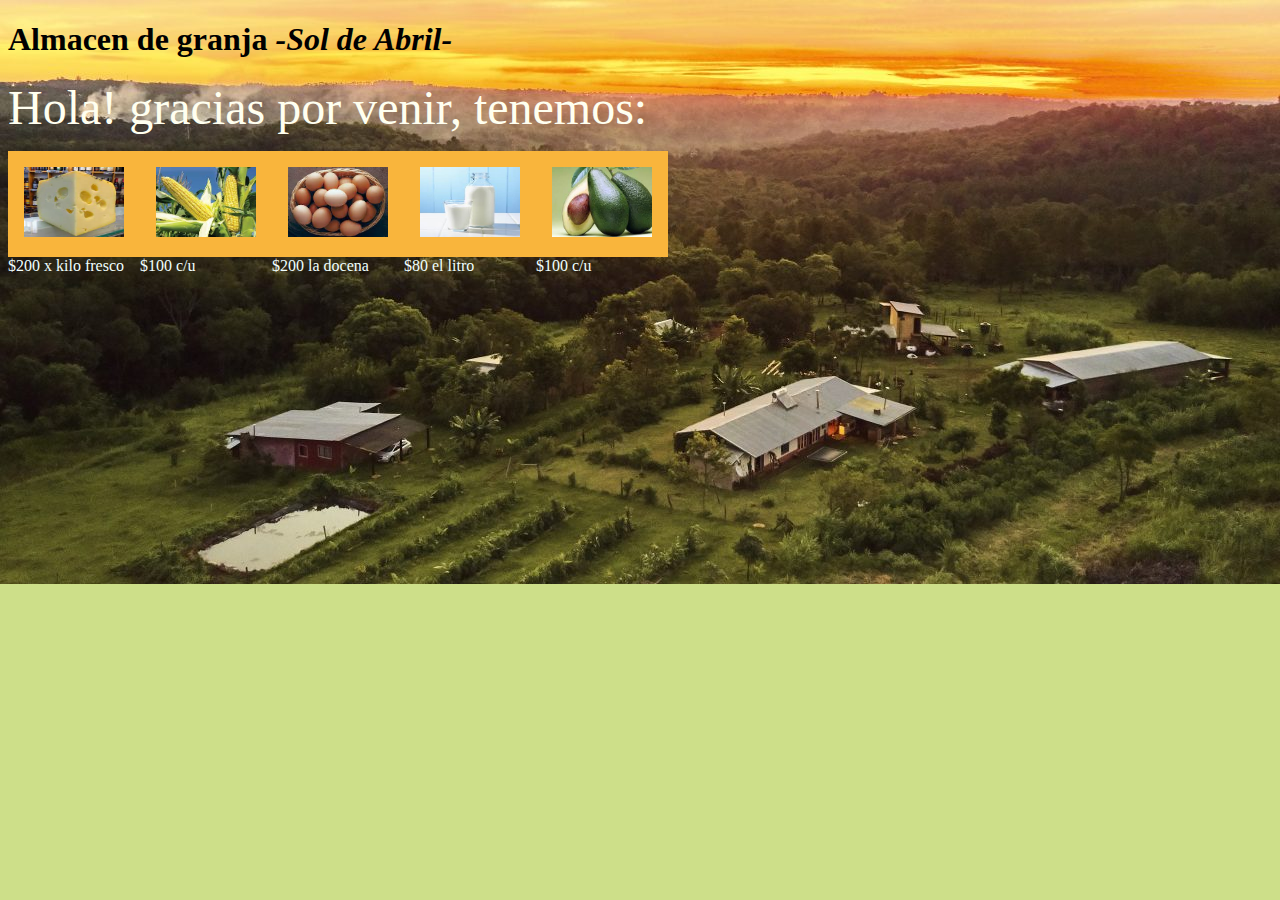
<file: index.html>
<!DOCTYPE html>
<html lang="en">
<head>
    <meta charset="UTF-8">
    <meta http-equiv="X-UA-Compatible" content="IE=edge">
    <meta name="viewport" content="width=device-width, initial-scale=1.0">
    <h1 class="almacen">Almacen de granja <i>-Sol de Abril-</i> </h1>
    <title>Almacen de granja</title>
    
    
</head>
    
<body bgcolor="#cddf89">
    <link rel="stylesheet" href="menu.css">

          
<font size=22 color=fffffff face="Tahoma">Hola! gracias por venir, tenemos:</font>
   
<nav class="menu">
    <ul>

    <li><a href="cheese.html"><img src="pics/cheese.jpg" width="100" height="70"></a>$200 x kilo fresco</li>
    <li><a href="corn.html"><img src="pics/corn.jpg" width="100" height="70"></a>$100 c/u</li>
    <li><a href="eggs.html"><img src="pics/egg.jpg" width="100" height="70"></a>$200 la docena</li>
    <li><a href="milk.html"><img src="pics/milk.jpg" width="100" height="70"></a>$80 el litro</li>
    <li><a href="palta.html"><img src="pics/palta.jpg" width="100" height="70"></a>$100 c/u</li>
    </ul>   
    </nav>
</body>
</html>
</file>
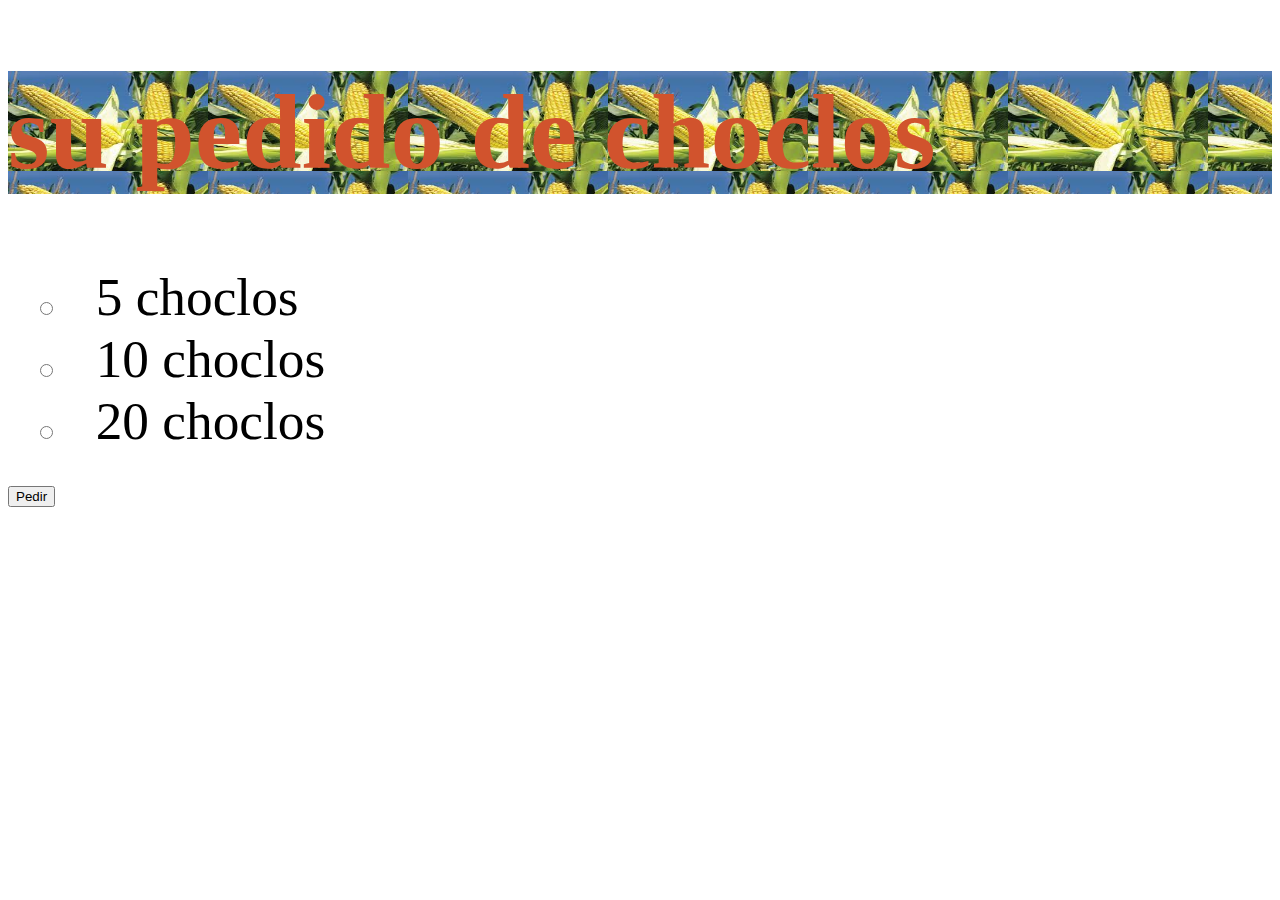
<file: corn.html>
<!DOCTYPE html>
<html lang="en">
<head>
    <meta charset="UTF-8">
    <meta http-equiv="X-UA-Compatible" content="IE=edge">
    <meta name="viewport" content="width=device-width, initial-scale=1.0">
    <title>corn</title>
</head> <style>
    body {color: black; font-size: 40pt;}
    h1   {color: rgb(209, 83, 45); background-image: url(pics/corn.jpg); background-size: 200px 100px ;}
    p    {color: black;}
    form {font-size: 40pt;}
    </style>
<body>
    <h1>su pedido de choclos</h1>
    <form>
          <input type="radio" id="corn" name="corn" value="corn">
          <label for="corn"> 5 choclos</label><br>
          <input type="radio" id="corn" name="corn" value="chocloS">
          <label for="corn">10 choclos</label><br>
          <input type="radio" id="choclo" name="" value="">
          <label for="corn">20 choclos</label><br>
               <input type="submit" value="Pedir">
        </form> 
    
</body>
</html>
</file>
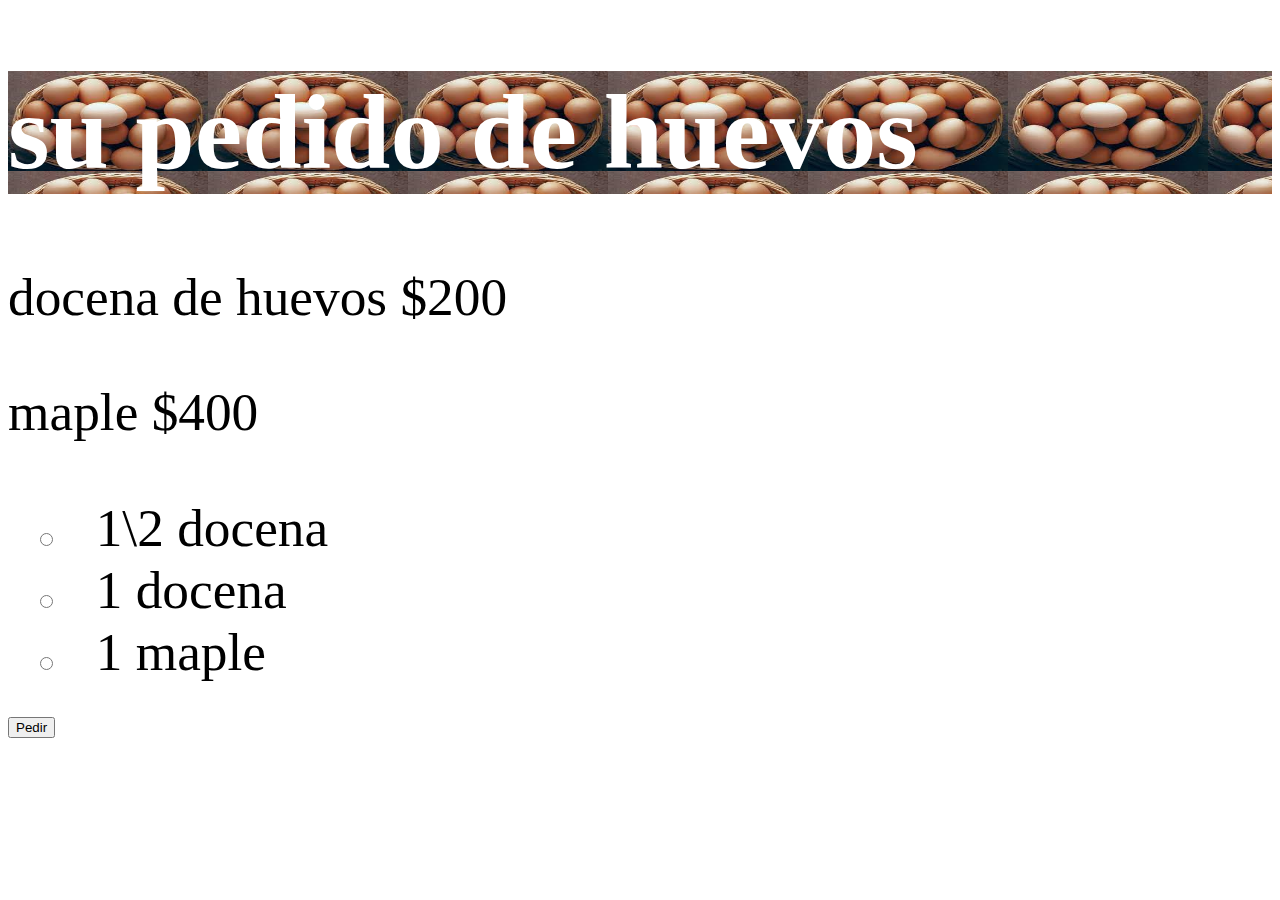
<file: eggs.html>
<!DOCTYPE html>
<html lang="en">
<head>
    <meta charset="UTF-8">
    <meta http-equiv="X-UA-Compatible" content="IE=edge">
    <meta name="viewport" content="width=device-width, initial-scale=1.0">
    <title>eggs</title>
</head> <style>
    body {color: black;font-size: 40pt;}
    h1   {color: white; background-image: url(pics/egg.jpg); background-size: 200px 100px ;}
    p    {color: black; font-size: 40pt;}
    </style>
<body>
    <h1>su pedido de huevos</h1>
    <p>docena de huevos $200</p>
    <p>maple $400</p>
    
    <form>
          <input type="radio" id="" name="" value="">
          <label for="">1\2 docena</label><br>
          <input type="radio" id="" name="" value="">
          <label for="css">1 docena</label><br>
          <input type="radio" id="javascript" name="fav_language" value="JavaScript">
          <label for="">1 maple</label><br>
        <input type="submit" value="Pedir">
        </form> 
    
</body>
</html>
</file>
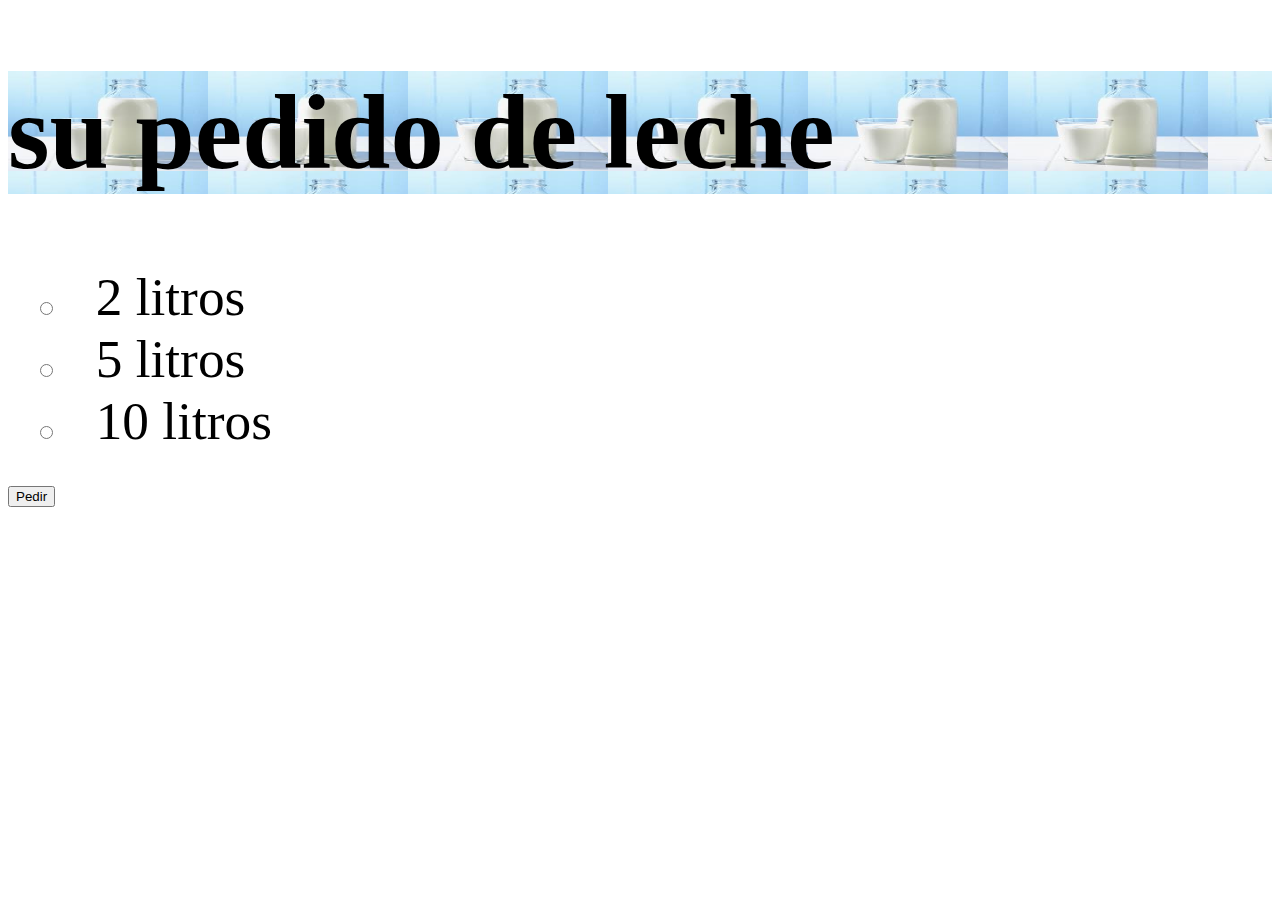
<file: milk.html>
<!DOCTYPE html>
<html lang="en">
<head>
    <meta charset="UTF-8">
    <meta http-equiv="X-UA-Compatible" content="IE=edge">
    <meta name="viewport" content="width=device-width, initial-scale=1.0">
    <title>milk </title>
</head> <style>
    body {color: black; font-size: 40pt;}
    h1   {size: 400px;  color: black; background-image: url(pics/milk.jpg); background-size: 200px 100px ;}
    p    {color: black font-size: 40pt;}
    </style>
<body>
    <h1>su pedido de leche</h1>
    <form>
          <input type="radio" id="2" name="2" value="2">
          <label for="2">2 litros</label><br>
          <input type="radio" id="5" name="5" value="5">
          <label for="5">5 litros</label><br>
          <input type="radio" id="10" name="10" value="10">
          <label for="10">10 litros</label><br>
        <input type="submit" value="Pedir">
        </form> 
</body>
</html>
</file>
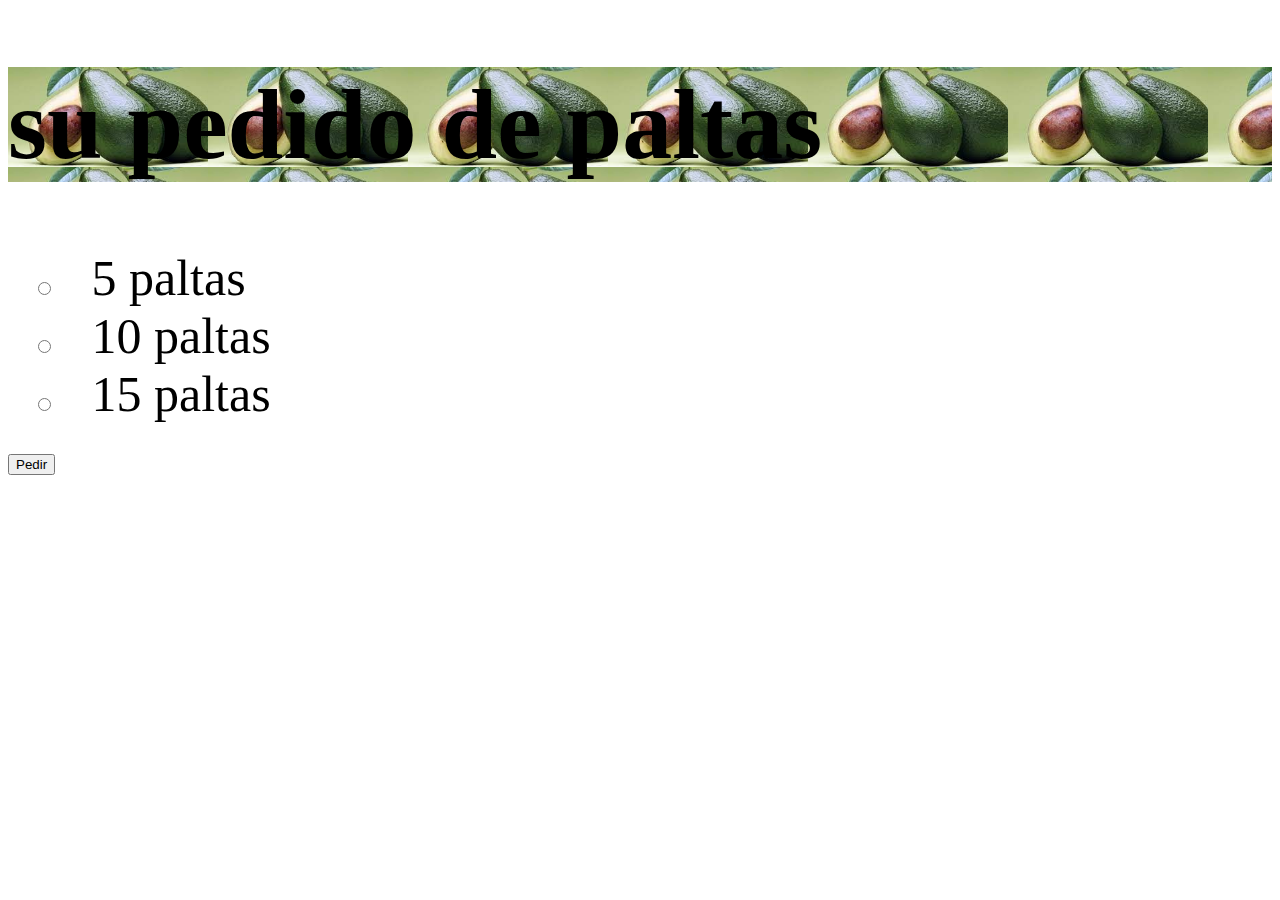
<file: palta.html>
<!DOCTYPE html>
<html lang="en">
<head>
    <meta charset="UTF-8">
    <meta http-equiv="X-UA-Compatible" content="IE=edge">
    <meta name="viewport" content="width=device-width, initial-scale=1.0">
    <title>palta</title>
</head> <style>
    body {color: black; font-size: 50px;}
    h1   {color: black; background-image: url(pics/palta.jpg); background-size: 200px 100px ;}
    p    {color: red;}
    </style>
<body>
    <h1>su pedido de paltas</h1>
    <form>
          <input type="radio" id="5" name="5" value="5">
          <label for="5">5 paltas</label><br>
          <input type="radio" id="10" name="10" value="10">
          <label for="10">10 paltas</label><br>
          <input type="radio" id="15" name="15" value="15">
          <label for="15">15 paltas</label><br>
        <input type="submit" value="Pedir">
        </form> 
    
</body>
</html>
</file>
<file: menu.css>
.almcen { font-family: fantasy; font-size: larger;}
body {
    background-image: url(pics/granjalechuza.jpg); background-repeat: no-repeat; background-size: cover;
  }

.menu ul {

    display: flex;

    padding: 0;

    margin: 0.5;

    list-style: none;
    color: azure;

}

.menu a {

    display: block;

    padding: 1em;

    background-color: #F9B53C;

    text-decoration: none;

    color: #252619;

}

.menu a:hover {

    background-color: #CC673B;

}

.menu ul li ul {

    display: none;
    color: whitesmoke;

}

.menu ul li a:hover + ul, .menu ul li ul:hover {

    display: block;

}
</file>
